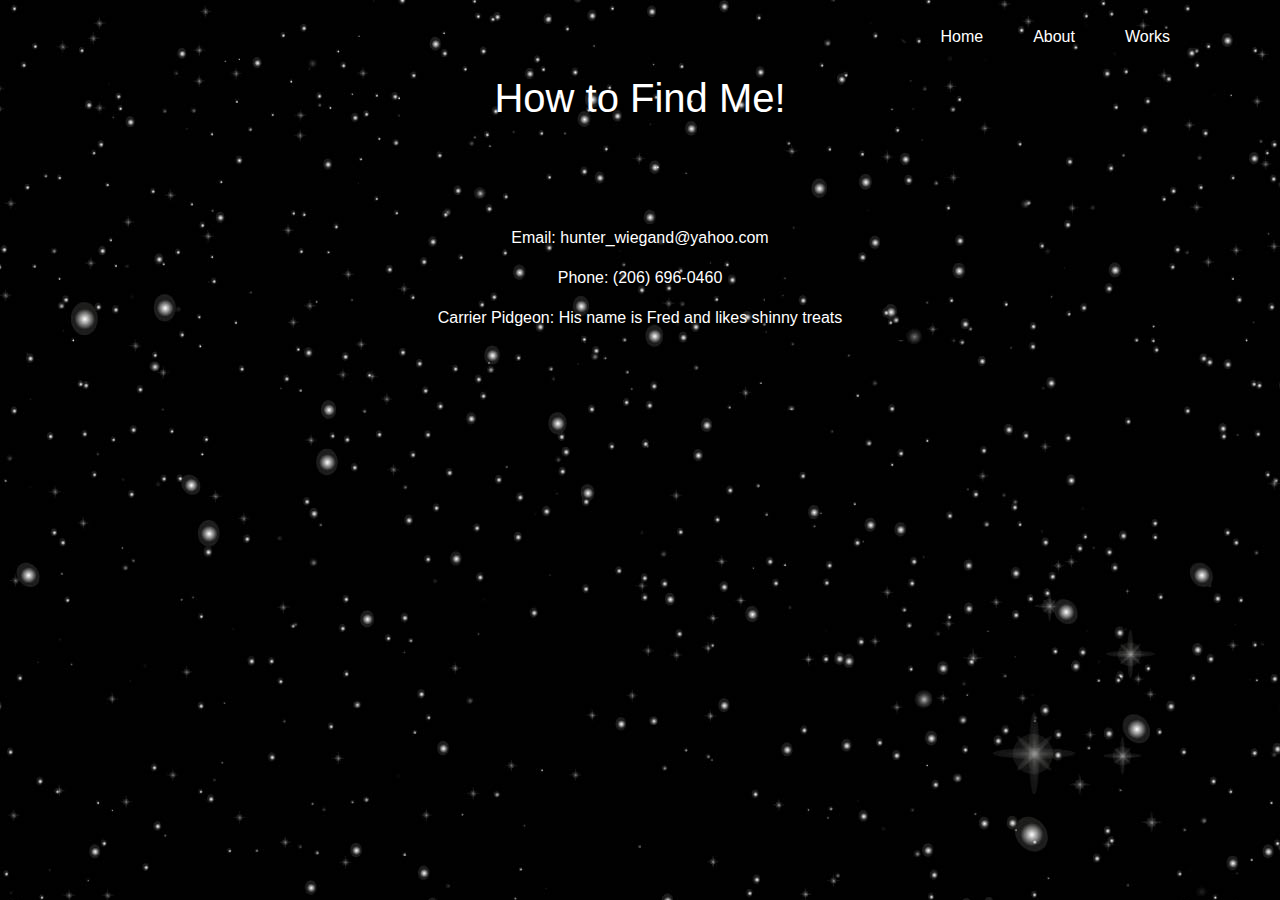
<file: views/contact.html>
<!doctype html>
<html lang="en">

<head>
    <title>Hunter Wiegand</title>
    <!-- Required meta tags -->
    <meta charset="utf-8">
    <meta name="viewport" content="width=device-width, initial-scale=1, shrink-to-fit=no">
    <!-- Bootstrap CSS -->
    <link rel="stylesheet" href="https://stackpath.bootstrapcdn.com/bootstrap/4.3.1/css/bootstrap.min.css"
        integrity="sha384-ggOyR0iXCbMQv3Xipma34MD+dH/1fQ784/j6cY/iJTQUOhcWr7x9JvoRxT2MZw1T" crossorigin="anonymous">
    <!-- Custom CSS -->
    <link rel="stylesheet" href="../styles/style.css">
</head>

<body>

    <!-- Desktop Navbar -->
    <div class="container">
        <div class="row">
            <div class="col">
                <ul class="desktop-nav">
                    <li><a href="works.html">Works</a></li>
                    <li><a href="about.html">About</a></li>
                    <li><a href="../index.html">Home</a></li>
                </ul>
            </div>
        </div>
    </div>

    <!-- Mobile Navbar -->
    <nav class="navbar navbar-dark custom-display">
        <button class="navbar-toggler custom-toggler" type="button" data-toggle="collapse"
            data-target="#collapsingNavbar4">
            <span class="navbar-toggler-icon"></span>
        </button>
        <div class="navbar-collapse collapse test" id="collapsingNavbar4">
            <ul class="navbar-nav">
                <li class="nav-item">
                    <a class="nav-link test" href="../index.html">Home</a>
                </li>
                <li class="nav-item">
                    <a class="nav-link" href="about.html">About</a>
                </li>
                <li class="nav-item">
                    <a class="nav-link" href="works.html">Works</a>
                </li>
            </ul>
        </div>
    </nav>

    <div class="container">
        <div class="row">
            <div class="col-12 text-center mb-5">
                <h1 class="prime-color">How to Find Me!</h1>
            </div>
            <div class="col prime-color text-center mt-5">
                <p>Email:   hunter_wiegand@yahoo.com</p>
                <p>Phone:   (206) 696-0460</p>
                <p>Carrier Pidgeon:   His name is Fred and likes shinny treats</p>
            </div>
        </div>
    </div>



    <!-- jQuery-->
    <script src="https://ajax.googleapis.com/ajax/libs/jquery/3.4.1/jquery.min.js"></script>
    <!-- Popper.js -->
    <script src="https://cdnjs.cloudflare.com/ajax/libs/popper.js/1.14.7/umd/popper.min.js"
        integrity="sha384-UO2eT0CpHqdSJQ6hJty5KVphtPhzWj9WO1clHTMGa3JDZwrnQq4sF86dIHNDz0W1"
        crossorigin="anonymous"></script>
    <!-- Bootstrap JS -->
    <script src="https://stackpath.bootstrapcdn.com/bootstrap/4.3.1/js/bootstrap.min.js"
        integrity="sha384-JjSmVgyd0p3pXB1rRibZUAYoIIy6OrQ6VrjIEaFf/nJGzIxFDsf4x0xIM+B07jRM"
        crossorigin="anonymous"></script>
    <!-- Custom Script -->
</body>

</html>
</file>
<file: styles/style.css>
body {
    background-image: url("../styles/images/galaxy_img.jpg");
}

.prime-color {
    color: #fff;
}

.about-text {
    font-size: 20px;
}

span {
    font-weight: bold;
}

.star {
    margin: 0;
    padding: 0;
    color: white;
    width: 75px;
    height: 75px;
    list-style-type: none;
    text-align: center;
    line-height: 75px;
    background: rgba(255, 255, 255, .4);
    border-radius: 50%;
    color: rgba(255, 255, 255);
    transition: .5s;
    font-family: 'Cedarville Cursive', cursive;
    font-size: 18px;
}

.star:hover {
    background: #ffffff;
    box-shadow: 0 0 10px rgba(255, 255, 255, 1), 0 0 20px rgba(255, 255, 255, 1), 0 0 30px rgba(255, 255, 255, 1)
}

a:visited {
    color: #fff;
}

a:link {
    color: #fff;
}

#logo_img {
    width: 350px;
    height: 350px;
}

.custom-div {
    height: 150px;
}

.desktop-nav {
    list-style-type: none;
}

.desktop-nav>li {
    float: right;
    padding: 25px;
}

.custom-toggler .navbar-toggler-icon {
    background-image: url("data:image/svg+xml;charset=utf8,%3Csvg viewBox='0 0 32 32' xmlns='http://www.w3.org/2000/svg'%3E%3Cpath stroke='rgba(255,255,255)' stroke-width='2' stroke-linecap='round' stroke-miterlimit='10' d='M4 8h24M4 16h24M4 24h24'/%3E%3C/svg%3E");
}

.custom-display {
    display: none;
}

.star-parent {
    height: 300px;
    width: 100%;
    /* background-color: pink; */
    position: relative;
}

.shooting-star {
    color: rgba(255, 255, 255, .1);
    border-radius: 50%;
    animation-name: myStar;
    animation-duration: 1.5s;
    width: 30px;
    height: 30px;
    visibility: hidden;
    position: absolute;
    bottom: 0px;
    left: 0px;
}

.shooting-star2 {
    color: rgba(255, 255, 255, .1);
    border-radius: 50%;
    animation-name: myStar-2;
    animation-duration: 1.52s;
    width: 25px;
    height: 25px;
    visibility: hidden;
    position: absolute;
    bottom: 0px;
    left: 0px;
}

@keyframes myStar {
    0% {
        background-color: rgba(255, 255, 255);
        visibility: visible;
        bottom: 0px;
        left: 0px;
    }
    25% {
        background-color: rgba(0, 255, 255);
    }
    50% {
        background-color: rgba(255, 0, 255);
    }
    75% {
        background-color: rgb(194, 3, 153);
    }
    100% {
        background-color: rgba(50, 0, 83);
        bottom: 280px;
        left: 100%;
    }
}

@keyframes myStar-2 {
    0% {
        background-color: rgba(255, 255, 255);
        visibility: visible;
        bottom: 0px;
        left: 0px;
    }
    25% {
        background-color: rgba(0, 255, 255);
    }
    50% {
        background-color: rgba(255, 0, 255);
    }
    75% {
        background-color: rgba(194, 3, 153);
    }
    100% {
        background-color: rgb(50, 0, 83);
        bottom: 280px;
        left: 100%;
    }
}

@font-face {
    font-family: 'Cedarville Cursive';
    src: url('fonts/cedarvillecursive-regular-webfont.woff2') format('woff2'), url('fonts/cedarvillecursive-regular-webfont.woff') format('woff');
    font-weight: normal;
    font-style: normal;
}

.card:hover {
    transform: rotateY(180deg);
}

.work-cards {
    width: 100%;
}

/* Set the img for the cards */
.work-1 {
    background-image: url("../styles/images/blobGod.jpg");
    background-size: 100%;
}
.work-2 {
    background-image: url("../styles/images/fft-img.png");
    background-size: 150%;
}
.work-3 {
    background-image: url("../styles/images/food_app.jpg");
    background-size: 150%;
}
.work-4 {
    background-image: url("../styles/images/mystic-spell-img.png");
    background-size: 270px 280px;
}
.work-5 {
    background-image: url("../styles/images/middle_earth.jpg");
    background-size: 300px 300px;
}
.work-6 {
    background-image: url("../styles/images/node-siri-img.gif");
    background-size: 300px 300px;
}


.space {
    position: relative;
    height: 320px;
    width: 250px;
    margin-top: 10%;
}

.card {
    position: absolute;
    height: 100%;
    width: 100%;
    transition: transform 1s ease-in-out;
    transform-style: preserve-3d;
    transform: all 0.5s ease;
}

.front-card {
    position: absolute;
    height: 100%;
    width: 100%;
    backface-visibility: hidden;
}

.back-card {
    position: absolute;
    height: 100%;
    width: 100%;
    backface-visibility: hidden;
    transform: rotateY(180deg);
}

/* Set timing for card animations */
.card-1 {
    animation: flip 2s;
}

.card-2 {
    animation: flip 3s;
}

.card-3 {
    animation: flip 3.5s;
}

.card-4 {
    animation: flip 4s;
}

.card-5 {
    animation: flip 2.5s;
}
.card-6 {
    animation: flip 3.15s
}

@keyframes flip {
    from {
        transform: 0;
    }
    to {
        transform: rotateY(360deg);
    }
}

.space-1 {
    animation: grow .75s;
}

.space-2 {
    animation: grow 1.5s;
}

.space-3 {
    animation: grow 2.25s;
}

.space-4 {
    animation: grow 3s;
}

.space-5 {
    animation: grow 1.24s;
}

@keyframes grow {
    from {
        transform: scale(0);
    }
    to {
        transform: scale(1);
    }
}

.mobile-stars {
    visibility: hidden;
}

.view-btn {
    width: 100%;
}

/* Modal Styles */

#myModalImg {
    height: 75%;
    width: 100%;
}







@media (min-width: 1600px) {
    /* Make stars bigger */
    .star {
        width: 100px;
        height: 100px;
        border-radius: 100px;
        font-size: 26px;
    }
}

@media (max-width: 1024px) {
    .my-div {
        height: 75px;
    }
}

@media (max-width: 876px) {
    #logo_img {
        height: 200px;
        width: 200px;
    }
}

@media (max-width: 640px) {
    .custom-display {
        display: block;
    }
    .desktop-nav {
        display: none;
    }
    .star {
        display: none;
    }
    .star-parent {
        height: 120px;
    }
    .shooting-star {
        color: rgba(255, 255, 255, .1);
        border-radius: 50%;
        animation-name: myStar;
        animation-duration: 1s;
        width: 30px;
        height: 30px;
        visibility: hidden;
        position: absolute;
        bottom: 0px;
        left: 0px;
    }
    .shooting-star2 {
        color: rgba(255, 255, 255, .1);
        border-radius: 50%;
        animation-name: myStar-2;
        animation-duration: 1.05s;
        width: 25px;
        height: 25px;
        visibility: hidden;
        position: absolute;
        bottom: 0px;
        left: 0px;
    }
    @keyframes myStar {
        0% {
            background-color: rgba(255, 255, 255);
            visibility: visible;
            bottom: 0px;
            left: 0px;
        }
        25% {
            background-color: rgba(0, 255, 255);
        }
        50% {
            background-color: rgba(255, 0, 255);
        }
        75% {
            background-color: rgb(194, 3, 153);
        }
        100% {
            background-color: rgba(50, 0, 83);
            bottom: 100px;
            left: 100%;
        }
    }
    @keyframes myStar-2 {
        0% {
            background-color: rgba(255, 255, 255);
            visibility: visible;
            bottom: 0px;
            left: 0px;
        }
        25% {
            background-color: rgba(0, 255, 255);
        }
        50% {
            background-color: rgba(255, 0, 255);
        }
        75% {
            background-color: rgba(194, 3, 153);
        }
        100% {
            background-color: rgb(50, 0, 83);
            bottom: 100px;
            left: 100%;
        }
    }


    .space {
        width: 100%;
    }
    /* .work-cards {
        display: none;
    }
    .mobile-stars {
        visibility: visible;
    } */
    .project-header {
        font-size: 200%;
        color: #fff;
    }
}

.project-star {
    position: relative;
    height: 0px;
    width: 0px;
    border-right: 100px solid transparent;
    border-bottom: 70px solid rgba(255, 255, 255);
    border-left: 100px solid transparent;
    transform: rotate(35deg);
    top: 50%;
}

.project-star:before {
    position: absolute;
    top: -45px;
    left: -65px;
    content: "";
    border-bottom: 80px solid rgba(255, 255, 255);
    border-left: 30px solid transparent;
    border-right: 30px solid transparent;
    transform: rotate(-35deg);
}

.project-star:after {
    position: absolute;
    top: 3px;
    left: -105px;
    content: "";
    border-right: 100px solid transparent;
    border-bottom: 70px solid rgba(255, 255, 255);
    border-left: 100px solid transparent;
    transform: rotate(-70deg);
}







.btn {
    background-color: #fff;
    background-size: 75%;
    margin: 20% 0 0 0;
    animation: grow 3s;
    font-size: 70%;
    padding: 5%;
}

@keyframes grow {
    from {
        transform: scale(0);
    }
    to {
        transform: scale(1);
    }
}
</file>
